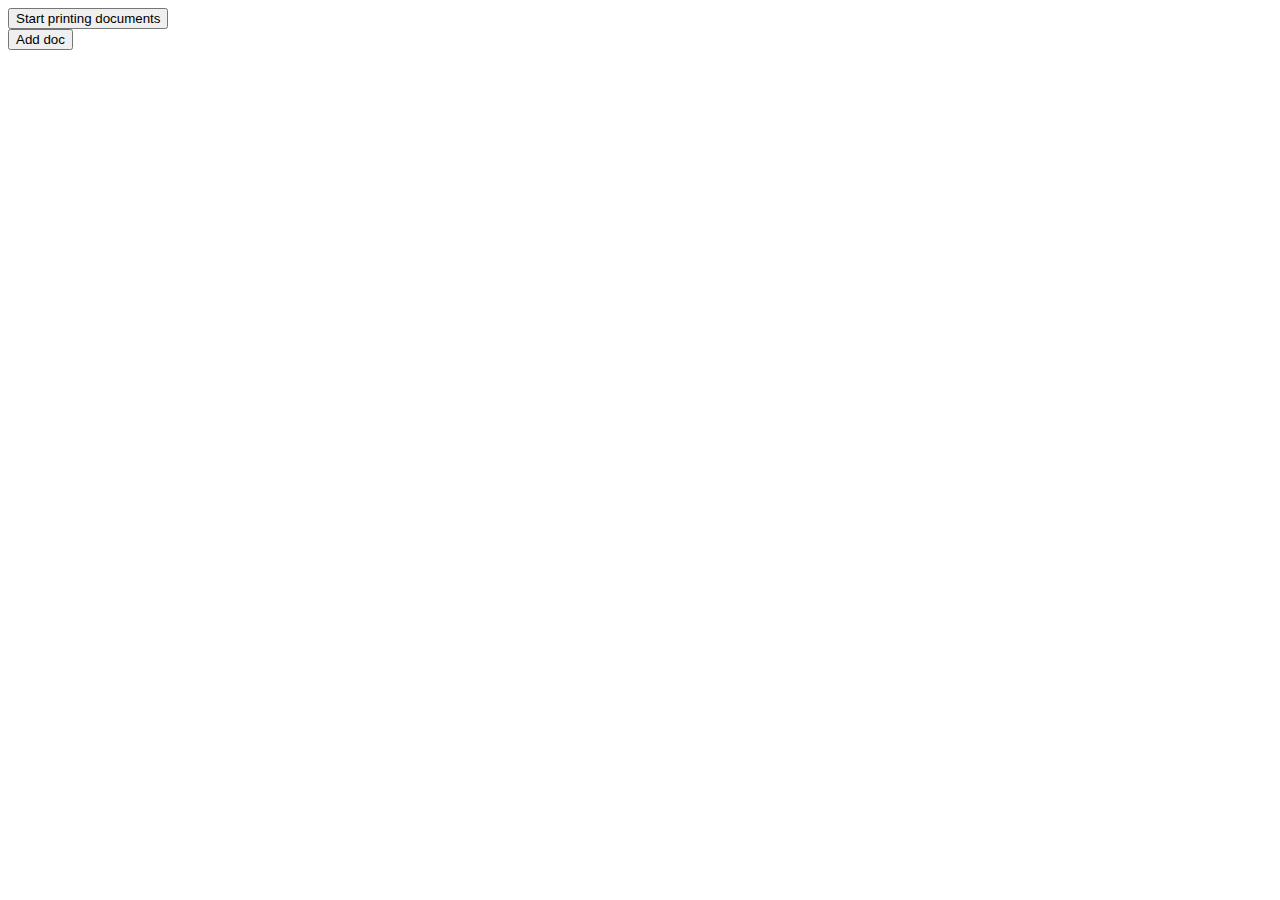
<file: src/main/resources/templates/fragments/header.html>
<!DOCTYPE html>
<html lang="eng"
      xmlns="http://www.w3.org/1999/xhtml"
      xmlns:th="http://www.thymeleaf.org">
<div th:fragment="header">
    <nav class="navbar-default navbar-fixed-top">
        <div class="container">
            <button class="navbar-button" type="button" name="start" id="start">Start printing documents</button>
        </div>
        <div class="container">
        <button class="navbar-button" type="submit" name="add" id="add">Add doc</button>
        <form th:action="@{/push}" method="post">
            <input type="text" id="timeprint" th:name="timeprint" placeholder="время печати(в секундах)" style="display:none"/>
            <input type="text" id="typedoc" th:name="typedoc" placeholder="тип документа" style="display:none"/>
            <input type="text" id="formatpage" th:name="formatpage" placeholder="размер бумаги" style="display:none"/>
            <button class="navbar-button" type="submit" name="push" id="push" style="display:none">Добавить</button>
        </form>
        </div>
    </nav>
</div>
</html>
</file>
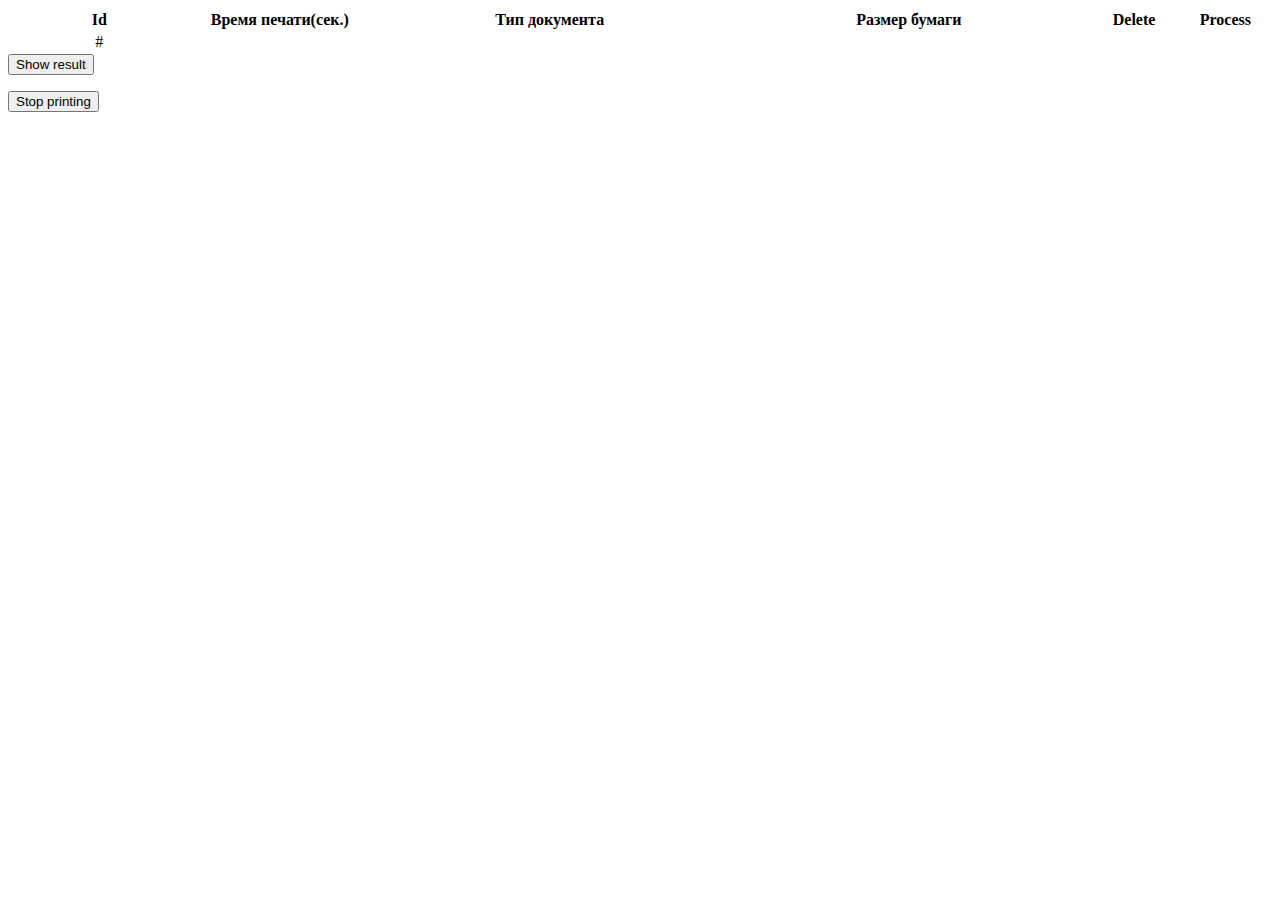
<file: src/main/resources/templates/operations/list.html>
<html xmlns="http://www.w3.org/1999/xhtml"
      xmlns:th="http://www.thymeleaf.org">
<meta charset="UTF-8"/>
<body>
<div th:fragment="DocumentList">
    <table class="table table-bordered table-hover horizontal-align">
        <thead>
        <tr>
            <th style="width: 10%">Id</th>
            <th class="dropdown" style="width: 10%">Время печати(сек.)
                <a th:href="@{'/sort/{sortType}' (sortType = 'ASC')}"><i class="fa fa-chevron-circle-up"></i></a>
                <a th:href="@{'/sort/{sortType}' (sortType = 'DESC')}"><i class="fa fa-chevron-circle-down"></i></a>
                <!--<button id="asc" name="asc" type="button" value="asc"><i class="fa fa-chevron-circle-up"></i></button>-->
                <!--<button id="desc" name="desc" type="button" value="desc"><i class="fa fa-chevron-circle-down"></i></button>-->
            </th>
            <th style="width: 20%">Тип документа</th>
            <th style="width: 20%">Размер бумаги</th>
            <!--<th style="width: 5%">Push doc</th>-->
            <!--<th style="width: 5%">Edit</th>-->
            <th style="width: 5%">Delete</th>
            <th style="width: 5%">Process</th>
        </tr>
        </thead>
        <tbody>
        <tr th:each="doc : ${documents}">
            <td th:text="${doc.id}" style="text-align: center">#</td>
            <td style="text-align: center" th:text="${doc.timeprint}"></td>
            <td style="text-align: center" th:text="${doc.typedocument}"></td>
            <td style="text-align: center" th:text="${doc.formatpage}"></td>
            <!--<td style="text-align: center"><a th:href="@{'/push/{id}'(id=${doc.id})}"><i class="fa fa-plus-square-o" aria-hidden="true" style="font-size:20px"></i></a></td>-->
            <!--<td style="text-align: center"><a th:href="@{'/edit/{id}'(id=${doc.id})}"><i class="fa fa-edit" style="font-size:20px"></i></a></td>-->
            <td style="text-align: center"><a th:href="@{'/delete/{id}'(id=${doc.id})}"><i class="fa fa-trash" style="font-size:20px"></i></a></td>
           <!-- <div id = "printing" style="display:none">-->
            <td>
                <!--<img src='https://thumbs.gfycat.com/ThankfulFoolhardyDorado-size_restricted.gif' name = "printing"/>-->
                <!--<img src='https://thumbs.gfycat.com/ThankfulFoolhardyDorado-size_restricted.gif' name="done" style="display:none"/>-->
            </td>
        </tr>
        </tbody>
    </table>
    <form th:action="@{/show}" method="post">
        <button class="navbar-button" type="submit" name="show" id="show">Show result</button>
    </form>
    <form th:action="@{/stop}" method="post">
        <button class="navbar-button" type="submit" name="stop" id="stop">Stop printing</button>
    </form>
</div>
</body>
</html>
</file>
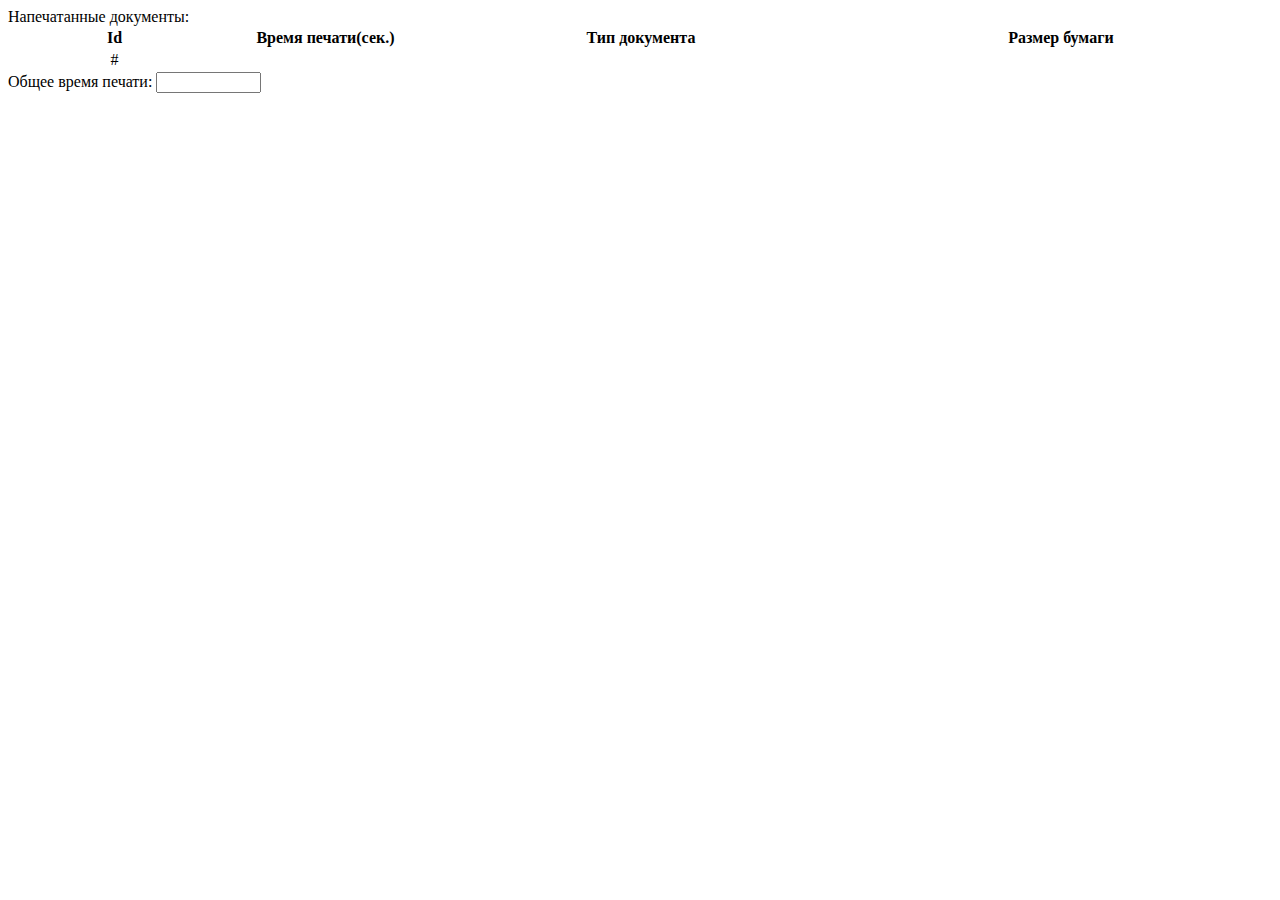
<file: src/main/resources/templates/operations/listRes.html>
<html xmlns="http://www.w3.org/1999/xhtml"
      xmlns:th="http://www.thymeleaf.org">
<meta charset="UTF-8"/>
<body>
<div th:fragment="DocumentList">
    Напечатанные документы:
    <table class="table table-bordered table-hover horizontal-align">
        <thead>
        <tr>
            <th style="width: 10%">Id</th>
            <th class="dropdown" style="width: 10%">Время печати(сек.)</th>
            <th style="width: 20%">Тип документа</th>
            <th style="width: 20%">Размер бумаги</th>
        </tr>
        </thead>
        <tbody>
        <tr th:each="doc : ${documents}">
            <td th:text="${doc.id}" style="text-align: center">#</td>
            <td style="text-align: center" th:text="${doc.timeprint}"></td>
            <td style="text-align: center" th:text="${doc.typedocument}"></td>
            <td style="text-align: center" th:text="${doc.formatpage}"></td>
        </tr>
        </tbody>
    </table>
    <div>
        Общее время печати:
         <input type="text" th:value = "${printtime}" size="10"/>
    </div>
</div>
</body>
</html>
</file>
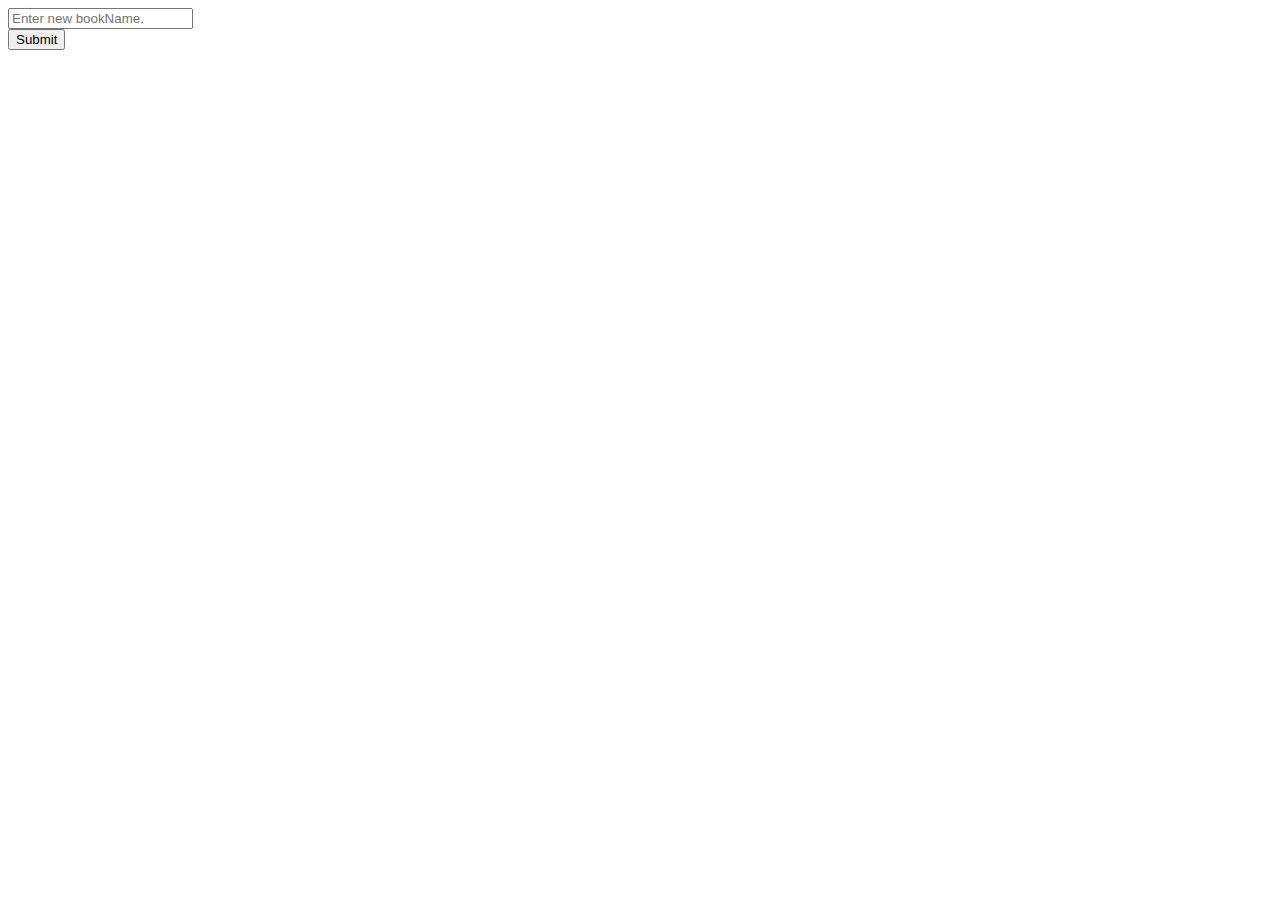
<file: src/main/resources/templates/operations/new.html>
<!DOCTYPE html>
<!--suppress ALL -->
<html xmlns="http://www.w3.org/1999/xhtml"
      xmlns:th="http://www.thymeleaf.org">
<head th:replace="fragments/head :: head"></head>
<body>
<div class="container">
    <div th:replace="fragments/header :: header"></div>
    <div class="container">
        <form class="form-horizontal" th:action="@{/save}" name="input_form" id="input_form"
              method="post" role="form">
            <div class="form-group">
                <input type="text" class="form-control" id="bookName" th:name="bookName" placeholder="Enter new bookName." maxlength="100"/>
            </div>
            <button type="submit" class="btn btn-primary">Submit</button>
        </form>
    </div>
</div>
</body>
</html>
</file>
